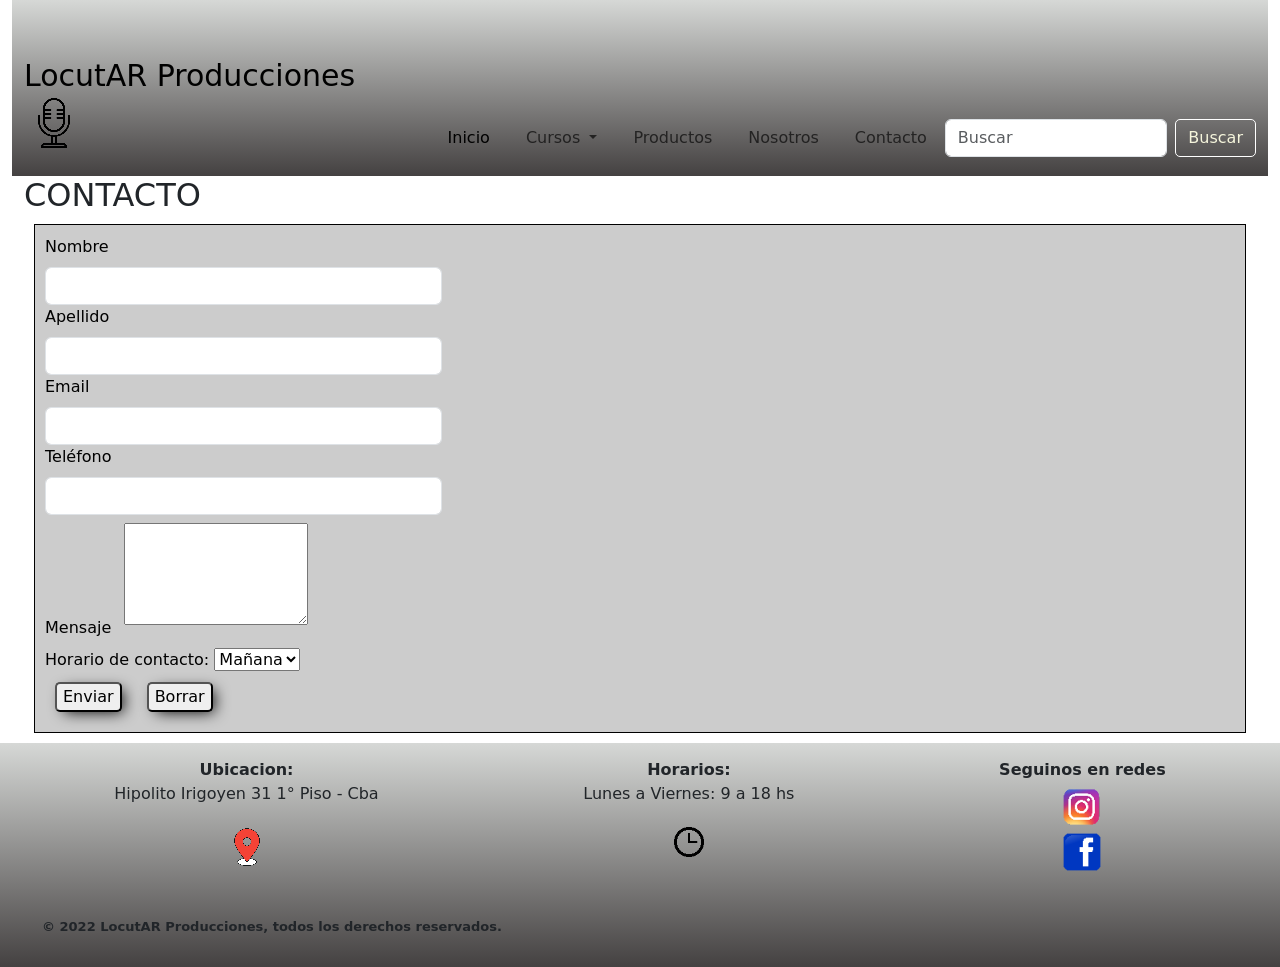
<file: pages/contacto.html>
<!DOCTYPE html>
<html lang="es">

<head>
    <meta charset="UTF-8">
    <meta http-equiv="X-UA-Compatible" content="IE=edge">
    <meta name="viewport" content="width=device-width, initial-scale=1.0">
    <title>Contactar LocutAR</title>
    <meta name="description" content="Escribinos para recibir toda la información">
    <link rel="shortcut icon" href="../assets/img/favicon5.png">
    <link href="https://cdn.jsdelivr.net/npm/bootstrap@5.1.3/dist/css/bootstrap.min.css" rel="stylesheet" integrity="sha384-1BmE4kWBq78iYhFldvKuhfTAU6auU8tT94WrHftjDbrCEXSU1oBoqyl2QvZ6jIW3" crossorigin="anonymous">
    <link rel="stylesheet" href="../assets/CSS/style.css">
</head>
<body class="container-fluid">
    <nav class="navbar navbar-expand-lg navbar-light bg-light">
        <div class="container-fluid">
            <div class="marca">
             <a class="navbar-brand" href="./index.html">LocutAR Producciones</a>
             <img class="logo" src="../assets/img/favicon5.png" alt="logo">
            </div> 
          <button class="navbar-toggler" type="button" data-bs-toggle="collapse" data-bs-target="#navbarSupportedContent" aria-controls="navbarSupportedContent" aria-expanded="false" aria-label="Toggle navigation">
            <span class="navbar-toggler-icon"></span>
          </button>
            <div class="collapse navbar-collapse" id="navbarSupportedContent">
                <ul class="navbar-nav me-auto mb-2 mb-lg-0">
                    <li class="nav-item">
                        <a class="nav-link active" aria-current="page" href="../index.html">Inicio</a>
                    </li>
                    <li class="nav-item dropdown">
                        <a class="nav-link dropdown-toggle" href="#" id="navbarDropdown" role="button" data-bs-toggle="dropdown"
                            aria-expanded="false">
                            Cursos
                        </a>
                        <ul class="dropdown-menu" aria-labelledby="navbarDropdown">
                            <li><a class="dropdown-item" href="../pages/cursos.html">Locucion Radial</a></li>
                            <li><a class="dropdown-item" href="../pages/cursos.html">Voz en off</a></li>
                            <li><a class="dropdown-item" href="../pages/cursos.html">Artistica</a></li>
                            <li><a class="dropdown-item" href="../pages/cursos.html">Oratoria</a></li>
                        </ul>
                    </li>                    
                    <li class="nav-item">
                        <a class="nav-link" href="../pages/servicios.html">Productos</a>
                    </li>
                    <li class="nav-item">
                        <a class="nav-link" href="../pages/nosotros.html">Nosotros</a>
                    </li>
                    <li class="nav-item">
                        <a class="nav-link" href="../pages/contacto.html">Contacto</a>
                    </li>
                </ul>
                <form class="d-flex">
                    <input class="form-control me-2" type="search" placeholder="Buscar" aria-label="Search">
                    <button class="btn" type="submit">Buscar</button>
                </form>
            </div>
        </div>
    </nav>       
    <main class="container-fluid contacto">
        <h2>CONTACTO</h2>
        <form action="">
            <fieldset class="formulario">
                <form class="row g-3 needs-validation" novalidate>
                    <div class="col-6 col-md-4">
                      <label for="validationCustom01" class="form-label">Nombre</label>
                      <input type="text" class="form-control" id="validationCustom01" required>
                    </div>
                    <div class="col-6 col-md-4">
                      <label for="validationCustom02" class="form-label">Apellido</label>
                      <input type="text" class="form-control" id="validationCustom02" required>
                    </div>
                    <div class="col-6 col-md-4">
                      <label for="validationCustomUsername" class="form-label">Email</label>
                      <div class="input-group has-validation">
                        <input type="email" class="form-control" id="validationCustomUsername" aria-describedby="inputGroupPrepend" required>
                      </div>
                    </div>
                    <div class="col-6 col-md-4">
                      <label for="validationCustom03" class="form-label">Teléfono</label>
                      <input type="tel" class="form-control" id="validationCustom03" required>
                    </div>
                    <div class="col-md-4">
                        <label for="validationCustom04" class="form-label">Mensaje</label>
                        <textarea class="m-2" name="mensaje" id="validationCustom04" cols="20" rows="4"></textarea>
                    </div>
                    
                    <div class="col-md-3">
                        <label for="horario_contacto">Horario de contacto:</label>
                        <select name="horario_contacto" id="">
                            <option value="M">Mañana</option>
                            <option value="T">Tarde</option>
                            <option value="N">Noche</option>
                        </select>
                    </div>
                    <div class="col-12">
                        <input class="boton" type="submit" value="Enviar">
                        <input class="boton" type="reset" value="Borrar">
                    </div>
                  </form>
            </fieldset>
        </form>
    </main>
    <footer class="pie row">
        <div class="d-flex justify-content-around">
            <div class="ubicacion">
                <b>Ubicacion:</b>
                <p>Hipolito Irigoyen 31 1° Piso - Cba</p>
                <a href="https://goo.gl/maps/XEveCad5HjjXCvgTA"><img class="ubicacion__img"
                        src="../assets/img/—Pngtree—vector location icon_3996114.png" alt="Ubicacion"></a>
            </div>
            <div class="horario">
                <b>Horarios:</b>
                <p>Lunes a Viernes: 9 a 18 hs</p>
                <img class="horario__img" src="../assets/img/reloj-circular-descargar-iconos-gratis-234873.png"
                    alt="Horario">
            </div>
            <div class="redes">
                <b>Seguinos en redes</b>
                <a href="https://www.instagram.com/guillestreluk/?hl=es-la"><img class="redes__img"
                        src="../assets/img/instagram.png" alt="Instagram"></a>
                <a href="https://www.facebook.com/guille.streluk"><img class="redes__img" src="../assets/img/facebook.png"
                        alt="Facebook"></a>
            </div>
        </div>    
        <div class="pie__marca">
            <b>© 2022 LocutAR Producciones, todos los derechos reservados.</b>
        </div>
    </footer>
    <script src="https://cdn.jsdelivr.net/npm/bootstrap@5.1.3/dist/js/bootstrap.bundle.min.js" integrity="sha384-ka7Sk0Gln4gmtz2MlQnikT1wXgYsOg+OMhuP+IlRH9sENBO0LRn5q+8nbTov4+1p" crossorigin="anonymous"></script>    
</body>

</html>
</file>
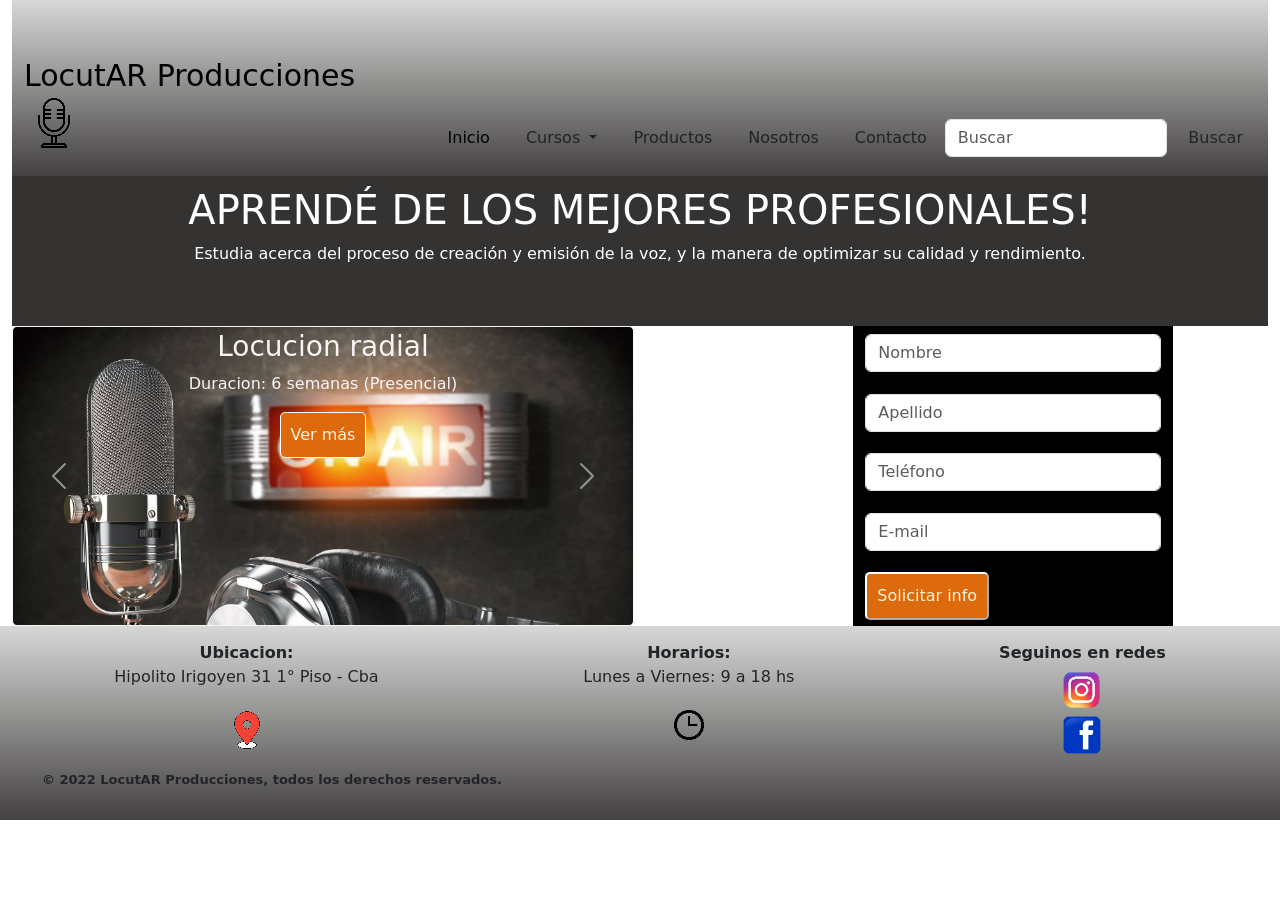
<file: pages/cursos.html>
<!DOCTYPE html>
<html lang="es">
<head>
    <meta charset="UTF-8">
    <meta http-equiv="X-UA-Compatible" content="IE=edge">
    <meta name="viewport" content="width=device-width, initial-scale=1.0">
    <title>Cursos en LocutAR</title>
    <meta name="description" content="Cursos intensivos online y presenciales, aprender a manejar la voz">
    <link rel="shortcut icon" href="../assets/img/favicon5.png">
    <link rel="stylesheet" href="../assets/CSS/style.css">
    <link href="https://cdn.jsdelivr.net/npm/bootstrap@5.1.3/dist/css/bootstrap.min.css" rel="stylesheet" integrity="sha384-1BmE4kWBq78iYhFldvKuhfTAU6auU8tT94WrHftjDbrCEXSU1oBoqyl2QvZ6jIW3" crossorigin="anonymous">
</head>
<body class="container-fluid">  
    <nav class="navbar navbar-expand-lg navbar-light bg-light">
        <div class="container-fluid">
            <div class="marca">
             <a class="navbar-brand" href="./index.html">LocutAR Producciones</a>
             <img class="logo" src="../assets/img/favicon5.png" alt="logo">
            </div> 
          <button class="navbar-toggler" type="button" data-bs-toggle="collapse" data-bs-target="#navbarSupportedContent" aria-controls="navbarSupportedContent" aria-expanded="false" aria-label="Toggle navigation">
            <span class="navbar-toggler-icon"></span>
          </button>
            <div class="collapse navbar-collapse" id="navbarSupportedContent">
                <ul class="navbar-nav me-auto mb-2 mb-lg-0">
                    <li class="nav-item">
                        <a class="nav-link active" aria-current="page" href="../index.html">Inicio</a>
                    </li>
                    <li class="nav-item dropdown">
                        <a class="nav-link dropdown-toggle" href="#" id="navbarDropdown" role="button" data-bs-toggle="dropdown"
                            aria-expanded="false">
                            Cursos
                        </a>
                        <ul class="dropdown-menu" aria-labelledby="navbarDropdown">
                            <li><a class="dropdown-item" href="../pages/cursos.html">Locucion Radial</a></li>
                            <li><a class="dropdown-item" href="../pages/cursos.html">Voz en off</a></li>
                            <li><a class="dropdown-item" href="../pages/cursos.html">Artistica</a></li>
                            <li><a class="dropdown-item" href="../pages/cursos.html">Oratoria</a></li>
                        </ul>
                    </li>                    
                    <li class="nav-item">
                        <a class="nav-link" href="../pages/servicios.html">Productos</a>
                    </li>
                    <li class="nav-item">
                        <a class="nav-link" href="../pages/nosotros.html">Nosotros</a>
                    </li>
                    <li class="nav-item">
                        <a class="nav-link" href="../pages/contacto.html">Contacto</a>
                    </li>
                </ul>
                <form class="d-flex">
                    <input class="form-control me-2" type="search" placeholder="Buscar" aria-label="Search">
                    <button class="btn" type="submit">Buscar</button>
                </form>
            </div>
        </div>
    </nav>        
    <header class="slogan">
        <div class="texto d-flex flex-column">
            <h1>APRENDÉ DE LOS MEJORES PROFESIONALES!</h1>
            <p>Estudia acerca del proceso de creación y emisión de la voz, y la manera de optimizar su calidad y rendimiento.</p>
        </div>
    </header>
    <main class="row d-flex">
        <div class="cursos col-lg-8" >
            <div id="carouselExampleControls" class="col-xs-12 carousel slide w-75" data-bs-ride="carousel">
                <div class="carousel-inner">
                    <div class="carousel-item active curso_cat radial">
                        <h3>Locucion radial</h3>
                        <p>Duracion: 6 semanas (Presencial)</p>
                        <button class="btn">Ver más</button>
                    </div>
                    <div class="carousel-item curso_cat off">
                        <h3>Voz en off</h3>
                        <p>Duracion: 4 semanas (Presencial)</p>
                        <button class="btn">Ver más</button>
                    </div>
                    <div class="carousel-item curso_cat artistica">
                        <h3>Artistica</h3>
                        <p>Duracion: 4 semanas (Online)</p>
                        <button class="btn">Ver más</button>
                    </div>
                    <div class="carousel-item curso_cat oratoria">
                        <h3>Oratoria</h3>
                        <p>Duracion: 6 semanas (Presencial)</p>
                        <button class="btn">Ver más</button>
                    </div>
                </div> 
                <button class="carousel-control-prev" type="button" data-bs-target="#carouselExampleControls" data-bs-slide="prev">
                    <span class="carousel-control-prev-icon" aria-hidden="true"></span>
                    <span class="visually-hidden">Previous</span>
                </button>
                <button class="carousel-control-next" type="button" data-bs-target="#carouselExampleControls" data-bs-slide="next">
                    <span class="carousel-control-next-icon" aria-hidden="true"></span>
                    <span class="visually-hidden">Next</span>
                </button>   
            </div>
        </div>
        <div class="form_cursos d-flex col-lg-3">
            <div class="row g-3">
                <div class="pt-2">
                  <input type="text" class="form-control" placeholder="Nombre" aria-label="Nombre">
                </div>
                <div>
                  <input type="text" class="form-control" placeholder="Apellido" aria-label="Apellido">
                </div>
                <div>
                    <input type="tel" class="form-control" placeholder="Teléfono" aria-label="Teléfono">
                </div>
                <div>
                    <input type="email" class="form-control" placeholder="E-mail" aria-label="E-mail">
                </div>
                <div>
                    <input class="boton_info" type="button" value="Solicitar info">
                </div>
            </div>        
        </div>    
    </main>
    <footer class="pie row">
        <div class="d-flex justify-content-around">
            <div class="ubicacion">
                <b>Ubicacion:</b>
                <p>Hipolito Irigoyen 31 1° Piso - Cba</p>
                <a href="https://goo.gl/maps/XEveCad5HjjXCvgTA"><img class="ubicacion__img"
                        src="../assets/img/—Pngtree—vector location icon_3996114.png" alt="Ubicacion"></a>
            </div>
            <div class="horario">
                <b>Horarios:</b>
                <p>Lunes a Viernes: 9 a 18 hs</p>
                <img class="horario__img" src="../assets/img/reloj-circular-descargar-iconos-gratis-234873.png"
                    alt="Horario">
            </div>
            <div class="redes">
                <b>Seguinos en redes</b>
                <a href="https://www.instagram.com/guillestreluk/?hl=es-la"><img class="redes__img"
                        src="../assets/img/instagram.png" alt="Instagram"></a>
                <a href="https://www.facebook.com/guille.streluk"><img class="redes__img" src="../assets/img/facebook.png"
                        alt="Facebook"></a>
            </div>
        </div>
        <div class="pie__marca">
            <b>© 2022 LocutAR Producciones, todos los derechos reservados.</b>
        </div>
    </footer>
    <script src="https://cdn.jsdelivr.net/npm/bootstrap@5.1.3/dist/js/bootstrap.bundle.min.js"
        integrity="sha384-ka7Sk0Gln4gmtz2MlQnikT1wXgYsOg+OMhuP+IlRH9sENBO0LRn5q+8nbTov4+1p"
        crossorigin="anonymous"></script>
</body>

</html>
</file>
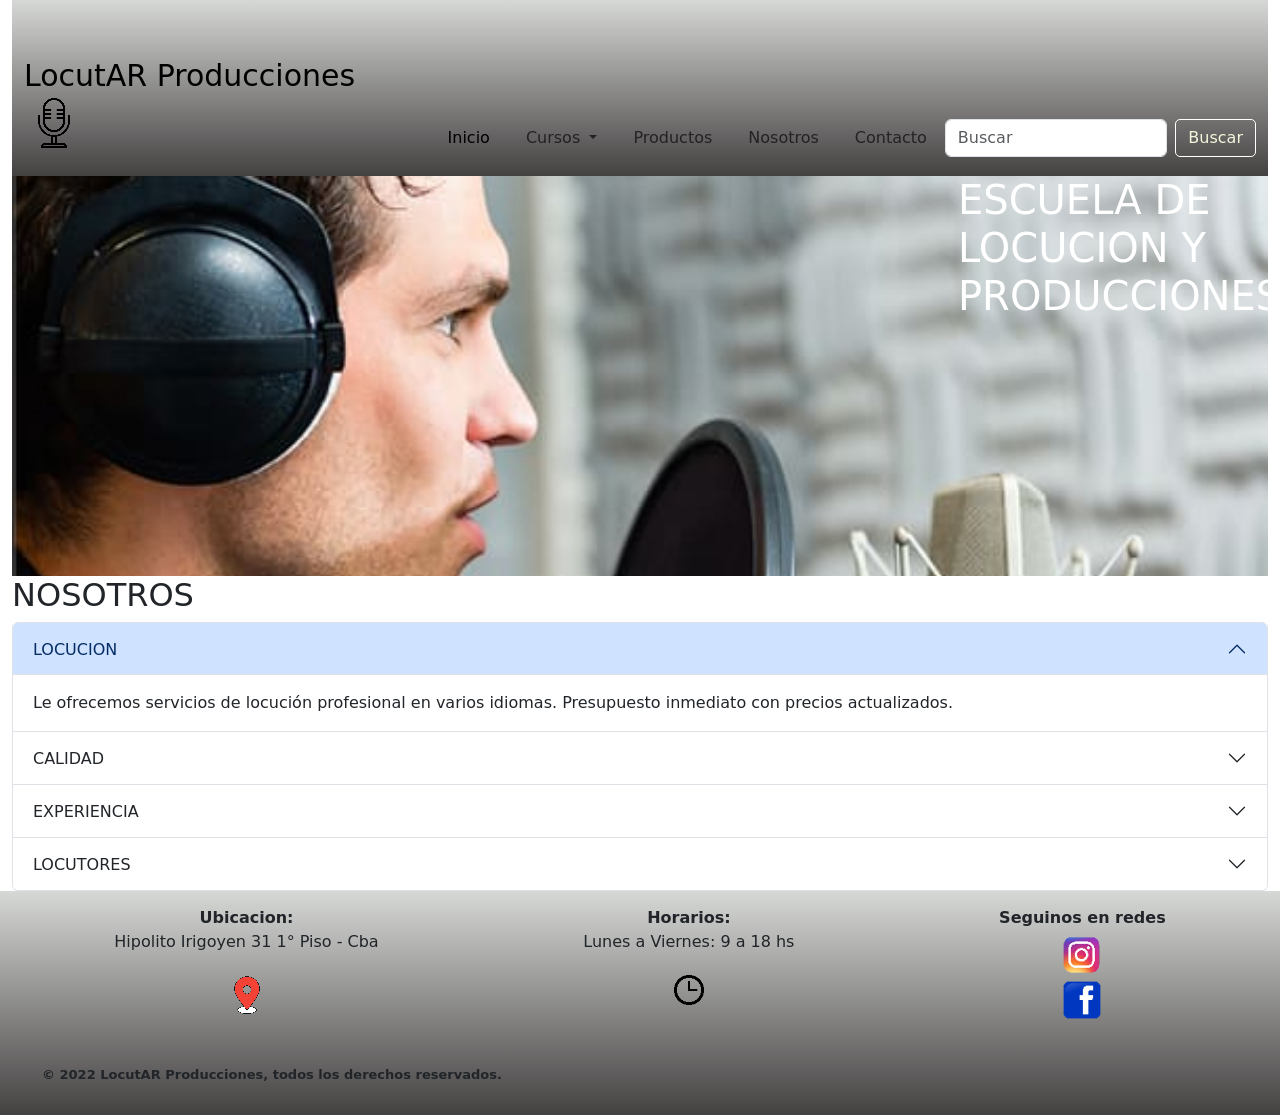
<file: pages/nosotros.html>
<!DOCTYPE html>
<html lang="es">
<head>
    <meta charset="UTF-8">
    <meta http-equiv="X-UA-Compatible" content="IE=edge">
    <meta name="viewport" content="width=device-width, initial-scale=1.0">
    <title>Conoce Locutar</title>
    <meta name="description" content="Conoce nuestra empresa y trabaja con nosotros">
    <link rel="shortcut icon" href="../assets/img/favicon5.png">
    <link href="https://cdn.jsdelivr.net/npm/bootstrap@5.1.3/dist/css/bootstrap.min.css" rel="stylesheet" integrity="sha384-1BmE4kWBq78iYhFldvKuhfTAU6auU8tT94WrHftjDbrCEXSU1oBoqyl2QvZ6jIW3" crossorigin="anonymous">
    <link rel="stylesheet" href="../assets/CSS/style.css">
</head>
<body class="container-fluid">
    <nav class="navbar navbar-expand-lg navbar-light bg-light">
        <div class="container-fluid">
            <div class="marca">
             <a class="navbar-brand" href="./index.html">LocutAR Producciones</a>
             <img class="logo" src="../assets/img/favicon5.png" alt="logo">
            </div> 
          <button class="navbar-toggler" type="button" data-bs-toggle="collapse" data-bs-target="#navbarSupportedContent" aria-controls="navbarSupportedContent" aria-expanded="false" aria-label="Toggle navigation">
            <span class="navbar-toggler-icon"></span>
          </button>
            <div class="collapse navbar-collapse" id="navbarSupportedContent">
                <ul class="navbar-nav me-auto mb-2 mb-lg-0">
                    <li class="nav-item">
                        <a class="nav-link active" aria-current="page" href="../index.html">Inicio</a>
                    </li>
                    <li class="nav-item dropdown">
                        <a class="nav-link dropdown-toggle" href="#" id="navbarDropdown" role="button" data-bs-toggle="dropdown"
                            aria-expanded="false">
                            Cursos
                        </a>
                        <ul class="dropdown-menu" aria-labelledby="navbarDropdown">
                            <li><a class="dropdown-item" href="../pages/cursos.html">Locucion Radial</a></li>
                            <li><a class="dropdown-item" href="../pages/cursos.html">Voz en off</a></li>
                            <li><a class="dropdown-item" href="../pages/cursos.html">Artistica</a></li>
                            <li><a class="dropdown-item" href="../pages/cursos.html">Oratoria</a></li>
                        </ul>
                    </li>                    
                    <li class="nav-item">
                        <a class="nav-link" href="../pages/servicios.html">Productos</a>
                    </li>
                    <li class="nav-item">
                        <a class="nav-link" href="../pages/nosotros.html">Nosotros</a>
                    </li>
                    <li class="nav-item">
                        <a class="nav-link" href="../pages/contacto.html">Contacto</a>
                    </li>
                </ul>
                <form class="d-flex">
                    <input class="form-control me-2" type="search" placeholder="Buscar" aria-label="Search">
                    <button class="btn" type="submit">Buscar</button>
                </form>
            </div>
        </div>
    </nav>        
    <header class="encabezado">
        <h1>ESCUELA DE LOCUCION Y PRODUCCIONES</h1>
    </header>
    <main class="nosotros">
        <h2>NOSOTROS</h2>
        <div class="accordion" id="accordionPanelsStayOpenExample">
            <div class="accordion-item">
                <h2 class="accordion-header" id="panelsStayOpen-headingOne">
                    <button class="accordion-button" type="button" data-bs-toggle="collapse"
                        data-bs-target="#panelsStayOpen-collapseOne" aria-expanded="true"
                        aria-controls="panelsStayOpen-collapseOne">
                        LOCUCION
                    </button>
                </h2>
                <div id="panelsStayOpen-collapseOne" class="accordion-collapse collapse show"
                    aria-labelledby="panelsStayOpen-headingOne">
                    <div class="accordion-body">
                        Le ofrecemos servicios de locución profesional en varios idiomas. Presupuesto inmediato con precios
                actualizados.
                    </div>
                </div>
            </div>
            <div class="accordion-item">
                <h2 class="accordion-header" id="panelsStayOpen-headingTwo">
                    <button class="accordion-button collapsed" type="button" data-bs-toggle="collapse"
                        data-bs-target="#panelsStayOpen-collapseTwo" aria-expanded="false"
                        aria-controls="panelsStayOpen-collapseTwo">
                        CALIDAD
                    </button>
                </h2>
                <div id="panelsStayOpen-collapseTwo" class="accordion-collapse collapse"
                    aria-labelledby="panelsStayOpen-headingTwo">
                    <div class="accordion-body">
                        Para asegurar la calidad de nuestros servicios ponemos a su disposición un extenso banco de voces para que
                pueda elegir la que mas se ajuste a sus necesidades. Seleccione la referencia de la voz y consulte precio
                solicitando un presupuesto.
                    </div>
                </div>
            </div>
            <div class="accordion-item">
                <h2 class="accordion-header" id="panelsStayOpen-headingThree">
                    <button class="accordion-button collapsed" type="button" data-bs-toggle="collapse"
                        data-bs-target="#panelsStayOpen-collapseThree" aria-expanded="false"
                        aria-controls="panelsStayOpen-collapseThree">
                        EXPERIENCIA
                    </button>
                </h2>
                <div id="panelsStayOpen-collapseThree" class="accordion-collapse collapse"
                    aria-labelledby="panelsStayOpen-headingThree">
                    <div class="accordion-body">
                        Llevamos mas 18 años realizando todo tipo de locuciones para vídeos, grabación de voz para centralitas
                telefónicas, cuñas de radio y spots para televisión. Contamos con la experiencia y el talento necesario para
                ofrecerle los mejores resultados.
                    </div>
                </div>
            </div>
            <div class="accordion-item">
                <h2 class="accordion-header" id="panelsStayOpen-headingfour">
                    <button class="accordion-button collapsed" type="button" data-bs-toggle="collapse"
                        data-bs-target="#panelsStayOpen-collapsefour" aria-expanded="false"
                        aria-controls="panelsStayOpen-collapsefour">
                        LOCUTORES
                    </button>
                </h2>
                <div id="panelsStayOpen-collapsefour" class="accordion-collapse collapse"
                    aria-labelledby="panelsStayOpen-headingfour">
                    <div class="accordion-body">
                        Para ofrecerle un servicio de calidad seleccionamos solo profesionales con una amplia experiencia en el mundo
                de la locución.
                    </div>
                </div>
            </div> 
        </div>
    </main>
    <footer class="pie row">
        <div class="d-flex justify-content-around">
            <div class="ubicacion">
                <b>Ubicacion:</b>
                <p>Hipolito Irigoyen 31 1° Piso - Cba</p>
                <a href="https://goo.gl/maps/XEveCad5HjjXCvgTA"><img class="ubicacion__img"
                        src="../assets/img/—Pngtree—vector location icon_3996114.png" alt="Ubicacion"></a>
            </div>
            <div class="horario">
                <b>Horarios:</b>
                <p>Lunes a Viernes: 9 a 18 hs</p>
                <img class="horario__img" src="../assets/img/reloj-circular-descargar-iconos-gratis-234873.png" alt="Horario">
            </div>
            <div class="redes">
                <b>Seguinos en redes</b>
                <a href="https://www.instagram.com/guillestreluk/?hl=es-la"><img class="redes__img"
                        src="../assets/img/instagram.png" alt="Instagram"></a>
                <a href="https://www.facebook.com/guille.streluk"><img class="redes__img" src="../assets/img/facebook.png"
                        alt="Facebook"></a>
            </div>
        </div>    
        <div class="pie__marca">    
            <b>© 2022 LocutAR Producciones, todos los derechos reservados.</b>
        </div>
    </footer>
    <script src="https://cdn.jsdelivr.net/npm/bootstrap@5.1.3/dist/js/bootstrap.bundle.min.js" integrity="sha384-ka7Sk0Gln4gmtz2MlQnikT1wXgYsOg+OMhuP+IlRH9sENBO0LRn5q+8nbTov4+1p" crossorigin="anonymous"></script>    
</body>

</html>
</file>
<file: assets/CSS/style.css>
.navbar {
  background-image: -webkit-gradient(linear, left top, left bottom, from(#d6d8d6), to(#444141));
  background-image: linear-gradient(#d6d8d6, #444141);
}

.navbar .navbar-brand {
  font-size: 30px;
}

.navbar .marca {
  height: 70px;
}

.navbar .marca .logo {
  margin-left: 5px;
  margin-bottom: 10px;
  -webkit-animation-name: logo;
          animation-name: logo;
  -webkit-animation-duration: 1.5s;
          animation-duration: 1.5s;
  -webkit-animation-timing-function: ease-out;
          animation-timing-function: ease-out;
}

.navbar #navbarSupportedContent {
  margin-top: 100px;
}

.navbar .nav-link {
  margin: 10px;
}

@-webkit-keyframes logo {
  0% {
    -webkit-transform: rotate(10deg);
            transform: rotate(10deg);
    -webkit-transform: translate(0px, -40px);
            transform: translate(0px, -40px);
  }
  40% {
    -webkit-transform: rotate(15deg);
            transform: rotate(15deg);
  }
  60% {
    -webkit-transform: rotate(-15deg);
            transform: rotate(-15deg);
  }
  100% {
    -webkit-transform: rotate(0deg);
            transform: rotate(0deg);
  }
}

@keyframes logo {
  0% {
    -webkit-transform: rotate(10deg);
            transform: rotate(10deg);
    -webkit-transform: translate(0px, -40px);
            transform: translate(0px, -40px);
  }
  40% {
    -webkit-transform: rotate(15deg);
            transform: rotate(15deg);
  }
  60% {
    -webkit-transform: rotate(-15deg);
            transform: rotate(-15deg);
  }
  100% {
    -webkit-transform: rotate(0deg);
            transform: rotate(0deg);
  }
}

@-webkit-keyframes aparecer {
  0% {
    -webkit-transform: translate(200px, 0px);
            transform: translate(200px, 0px);
  }
  100% {
    -webkit-transform: translate(0px, 0px);
            transform: translate(0px, 0px);
  }
}

@keyframes aparecer {
  0% {
    -webkit-transform: translate(200px, 0px);
            transform: translate(200px, 0px);
  }
  100% {
    -webkit-transform: translate(0px, 0px);
            transform: translate(0px, 0px);
  }
}

.encabezado {
  background-image: url(../img/header4.jpg);
  background-size: cover;
  font-size: 20px;
  height: 400px;
  display: -webkit-box;
  display: -ms-flexbox;
  display: flex;
  -webkit-box-orient: horizontal;
  -webkit-box-direction: normal;
      -ms-flex-direction: row;
          flex-direction: row;
  -webkit-box-align: start;
      -ms-flex-align: start;
          align-items: flex-start;
  -webkit-box-pack: end;
      -ms-flex-pack: end;
          justify-content: end;
  color: white;
}

.encabezado h1 {
  -webkit-animation-name: aparecer;
          animation-name: aparecer;
  -webkit-animation-duration: 3s;
          animation-duration: 3s;
  width: 270px;
  height: 100px;
  margin-right: 40px;
}

.slogan {
  width: 100%;
  height: 150px;
  background-color: #353232;
  color: white;
  padding: 10px;
}

.slogan .texto {
  -webkit-animation-name: aparecer;
          animation-name: aparecer;
  -webkit-animation-duration: 2s;
          animation-duration: 2s;
  -webkit-box-align: center;
      -ms-flex-align: center;
          align-items: center;
}

.publicidad {
  background-image: url(../img/publicidad2.jpg);
  background-size: cover;
  display: -webkit-box;
  display: -ms-flexbox;
  display: flex;
  -webkit-box-orient: vertical;
  -webkit-box-direction: normal;
      -ms-flex-direction: column;
          flex-direction: column;
  max-width: 100%;
  height: auto;
  font-size: 15px;
  color: white;
  -webkit-box-align: center;
      -ms-flex-align: center;
          align-items: center;
  text-align: center;
  -webkit-box-pack: center;
      -ms-flex-pack: center;
          justify-content: center;
}

.publicidad button {
  margin-top: 20px;
}

.publicidad div {
  width: 300px;
  overflow: visible;
}

.btn, .curso_cat .btn, .boton_info {
  border-radius: 5px;
  border-color: white;
  color: beige;
}

.introduccion {
  background-color: darkgrey;
  font-family: 'Merriweather', serif;
  font-size: 20px;
  text-align: center;
  margin: 0%;
}

.curso_cat {
  height: 300px;
  border: solid 1px;
  text-align: center;
  border-radius: 5px;
  background-color: #bb9696;
  color: #f8f4f4;
  padding: 3px;
  margin: 0;
}

.curso_cat .btn, .curso_cat .boton_info {
  padding: 10px;
  background-color: #dd6a0c;
}

.btn:hover, .boton_info:hover {
  background-color: #0b26be;
  color: white;
}

.servicios_cat {
  -ms-flex-wrap: wrap;
      flex-wrap: wrap;
}

.radial {
  background-image: url(../img/radial.jpg);
  background-size: cover;
}

.off {
  background-image: url(../img/header4.jpg);
  background-size: cover;
}

.artistica {
  background-image: url(../img/artistica2.jpg);
  background-size: cover;
  background-position: 5px;
}

.oratoria {
  background-image: url(../img/oratoria2.jpg);
  background-size: cover;
  background-position: 5px;
}

.form_cursos {
  width: 400px;
  background-color: black;
  margin-top: 0px;
}

.boton_info {
  padding: 10px;
  background-color: #dd6a0c;
  -webkit-box-pack: center;
      -ms-flex-pack: center;
          justify-content: center;
  -webkit-box-align: center;
      -ms-flex-align: center;
          align-items: center;
}

.formulario {
  margin-bottom: 20px;
  border: 1px solid black;
  background-color: #cccccc;
  color: black;
  padding: 10px;
  margin: 10px;
}

.formulario .boton {
  -webkit-box-shadow: 5px 4px 15px -4px #000000;
          box-shadow: 5px 4px 15px -4px #000000;
  margin: 10px;
  border-radius: 5px;
}

.formulario .boton:active {
  -webkit-box-shadow: 5px 4px 7px -4px #000000;
          box-shadow: 5px 4px 7px -4px #000000;
}

/* ----footer---*/
.pie {
  display: -webkit-box;
  display: -ms-flexbox;
  display: flex;
  -webkit-box-orient: horizontal;
  -webkit-box-direction: normal;
      -ms-flex-direction: row;
          flex-direction: row;
  -webkit-box-pack: space-evenly;
      -ms-flex-pack: space-evenly;
          justify-content: space-evenly;
  -ms-flex-wrap: wrap;
      flex-wrap: wrap;
  background-image: -webkit-gradient(linear, left top, left bottom, from(#d6d8d6), to(#444141));
  background-image: linear-gradient(#d6d8d6, #444141);
}

.redes {
  display: -webkit-box;
  display: -ms-flexbox;
  display: flex;
  -webkit-box-orient: vertical;
  -webkit-box-direction: normal;
      -ms-flex-direction: column;
          flex-direction: column;
  -webkit-box-align: center;
      -ms-flex-align: center;
          align-items: center;
  text-align: center;
  margin: 5px;
  padding: 10px;
}

.redes img {
  max-width: 40px;
  padding-top: 5px;
}

.ubicacion {
  margin: 5px;
  padding: 10px;
  display: -webkit-box;
  display: -ms-flexbox;
  display: flex;
  -webkit-box-orient: vertical;
  -webkit-box-direction: normal;
      -ms-flex-direction: column;
          flex-direction: column;
  -webkit-box-align: center;
      -ms-flex-align: center;
          align-items: center;
  text-align: center;
}

.ubicacion img {
  max-width: 50px;
}

.horario {
  display: -webkit-box;
  display: -ms-flexbox;
  display: flex;
  -webkit-box-orient: vertical;
  -webkit-box-direction: normal;
      -ms-flex-direction: column;
          flex-direction: column;
  -webkit-box-align: center;
      -ms-flex-align: center;
          align-items: center;
  text-align: center;
  margin: 5px;
  padding: 10px;
}

.horario img {
  max-width: 40px;
  padding: 5px;
}

.pie__marca {
  margin: 30px;
  font-size: 13px;
}

.ubicacion__img:hover {
  -webkit-transform: scale(1.5);
          transform: scale(1.5);
  -webkit-transition: all 1s;
  transition: all 1s;
}

.redes__img:hover {
  -webkit-transform: scale(1.5);
          transform: scale(1.5);
  -webkit-transition: all 1s;
  transition: all 1s;
}
/*# sourceMappingURL=style.css.map */
</file>
